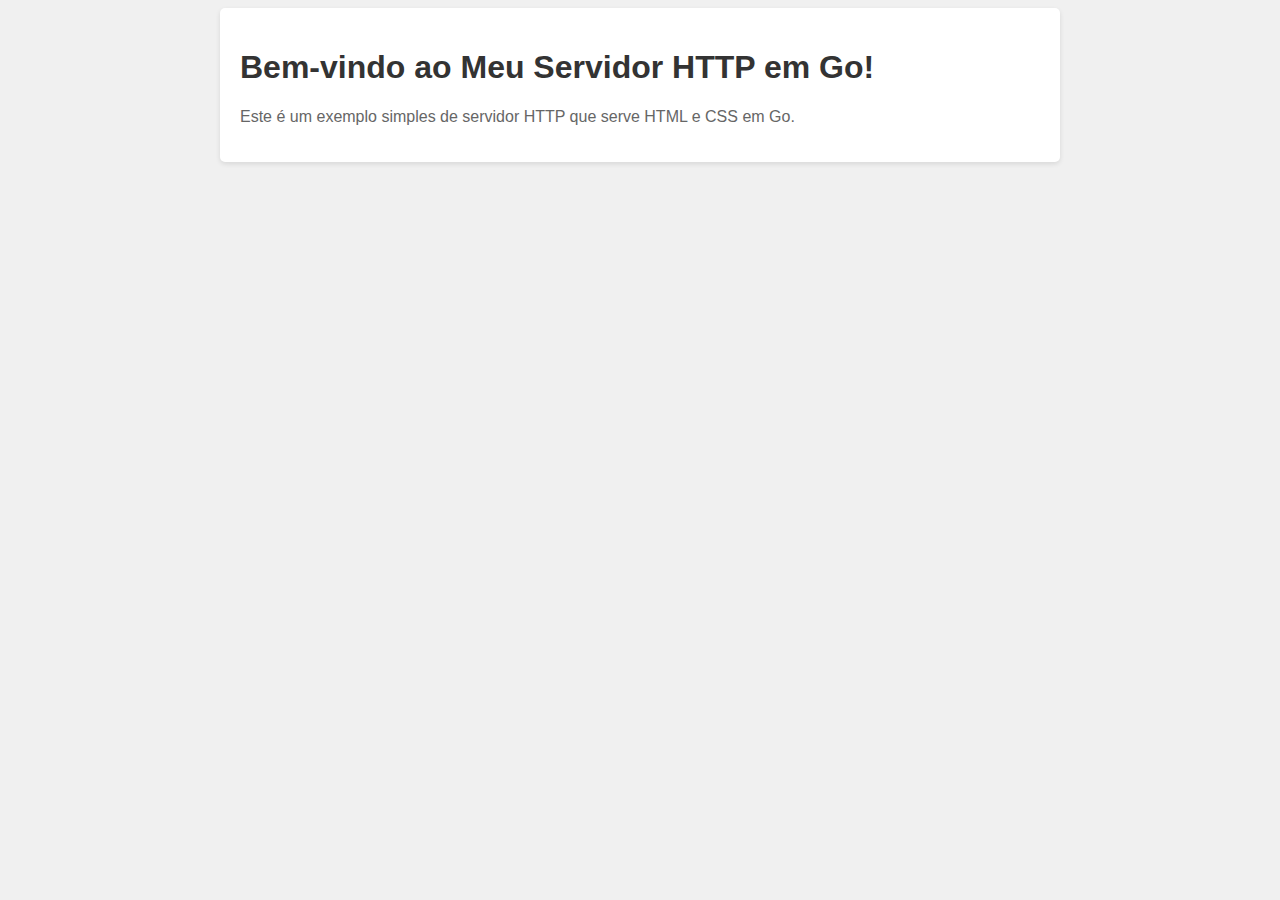
<file: index.html>
<!DOCTYPE html>
<html lang="en">
<head>
    <meta charset="UTF-8">
    <meta name="viewport" content="width=device-width, initial-scale=1.0">
    <title>Meu Servidor HTTP em Go</title>
    <link rel="stylesheet" href="style.css">
</head>
<body>
    <div class="cabecalho">
        <h1>Bem-vindo ao Meu Servidor HTTP em Go!</h1>
        <p>Este é um exemplo simples de servidor HTTP que serve HTML e CSS em Go.</p>
    </div>
</body>
</html>
</file>
<file: style.css>
body {
    font-family: Arial, sans-serif;
    background-color: #f0f0f0;
}

.cabecalho {
    max-width: 800px;
    margin: 0 auto;
    padding: 20px;
    background-color: #fff;
    border-radius: 5px;
    box-shadow: 0 2px 5px rgba(0, 0, 0, 0.1);
}

h1 {
    color: #333;
}

p {
    color: #666;
}
</file>
